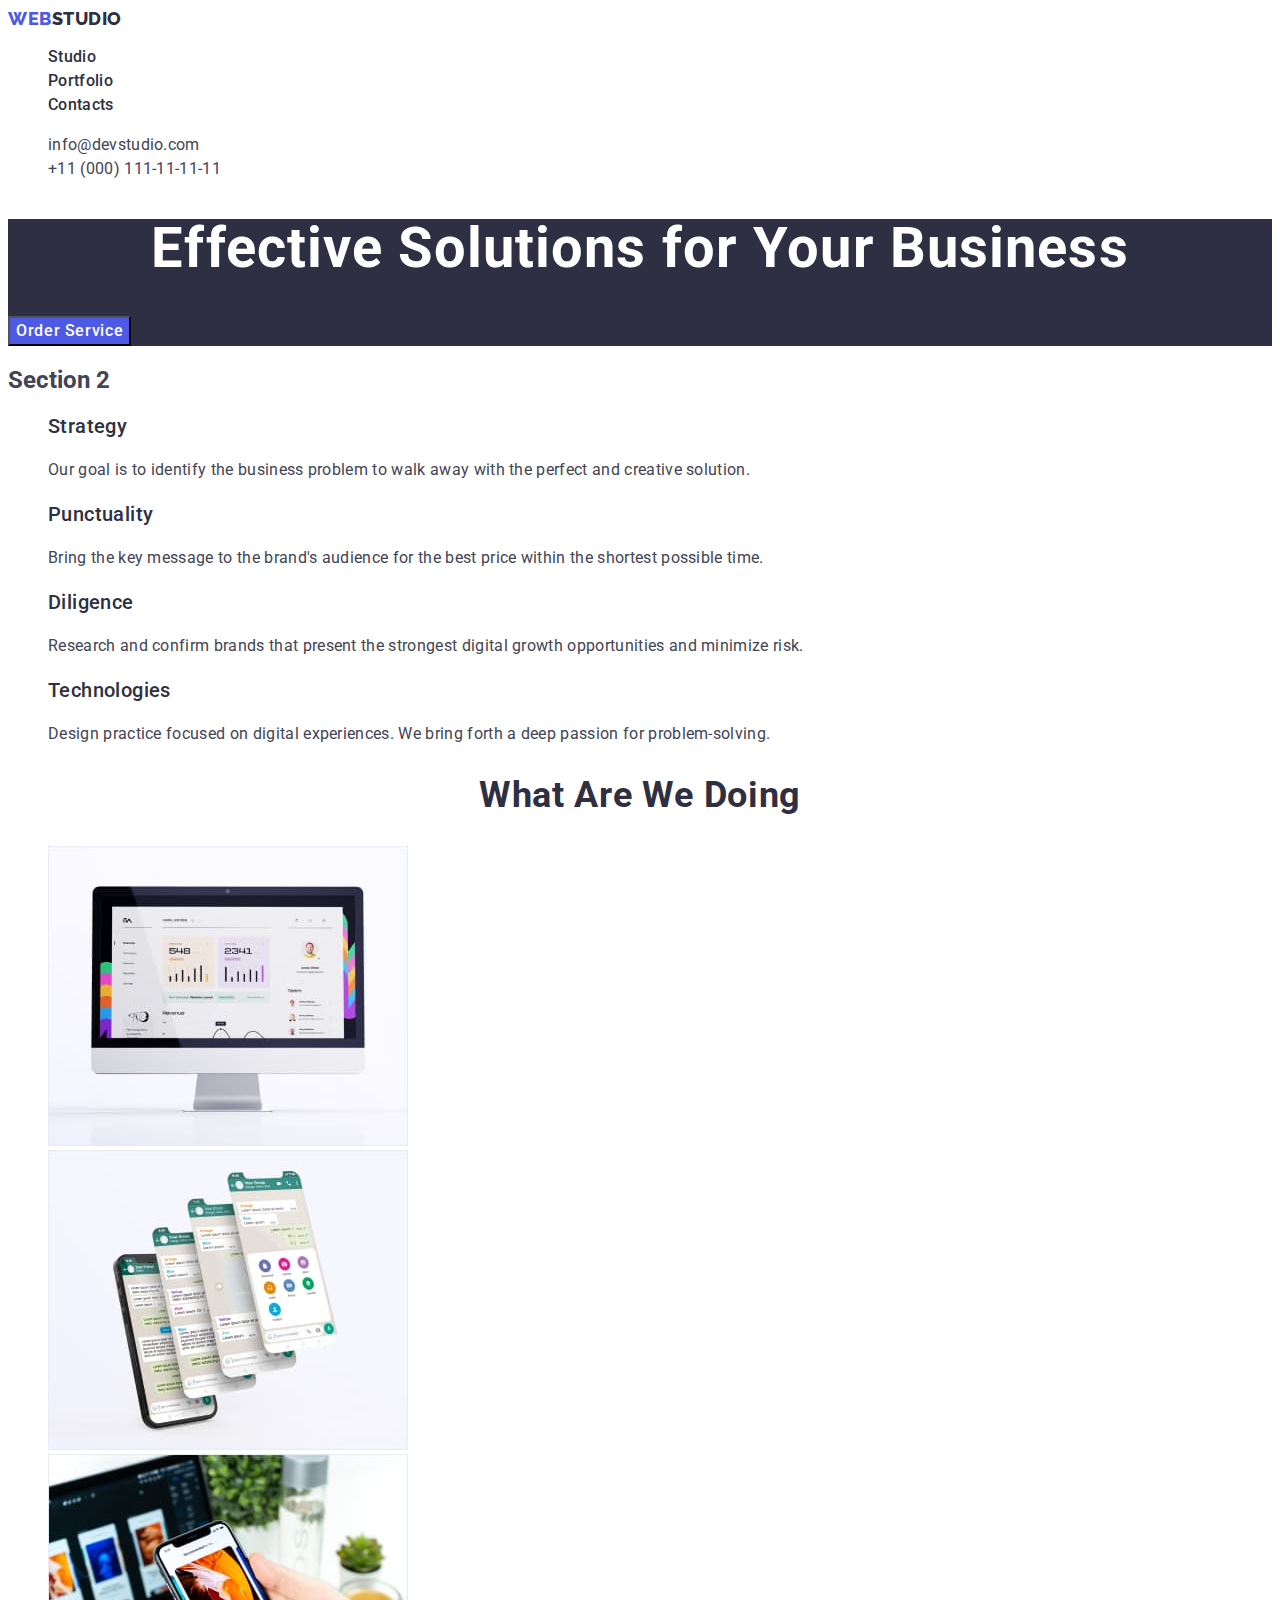
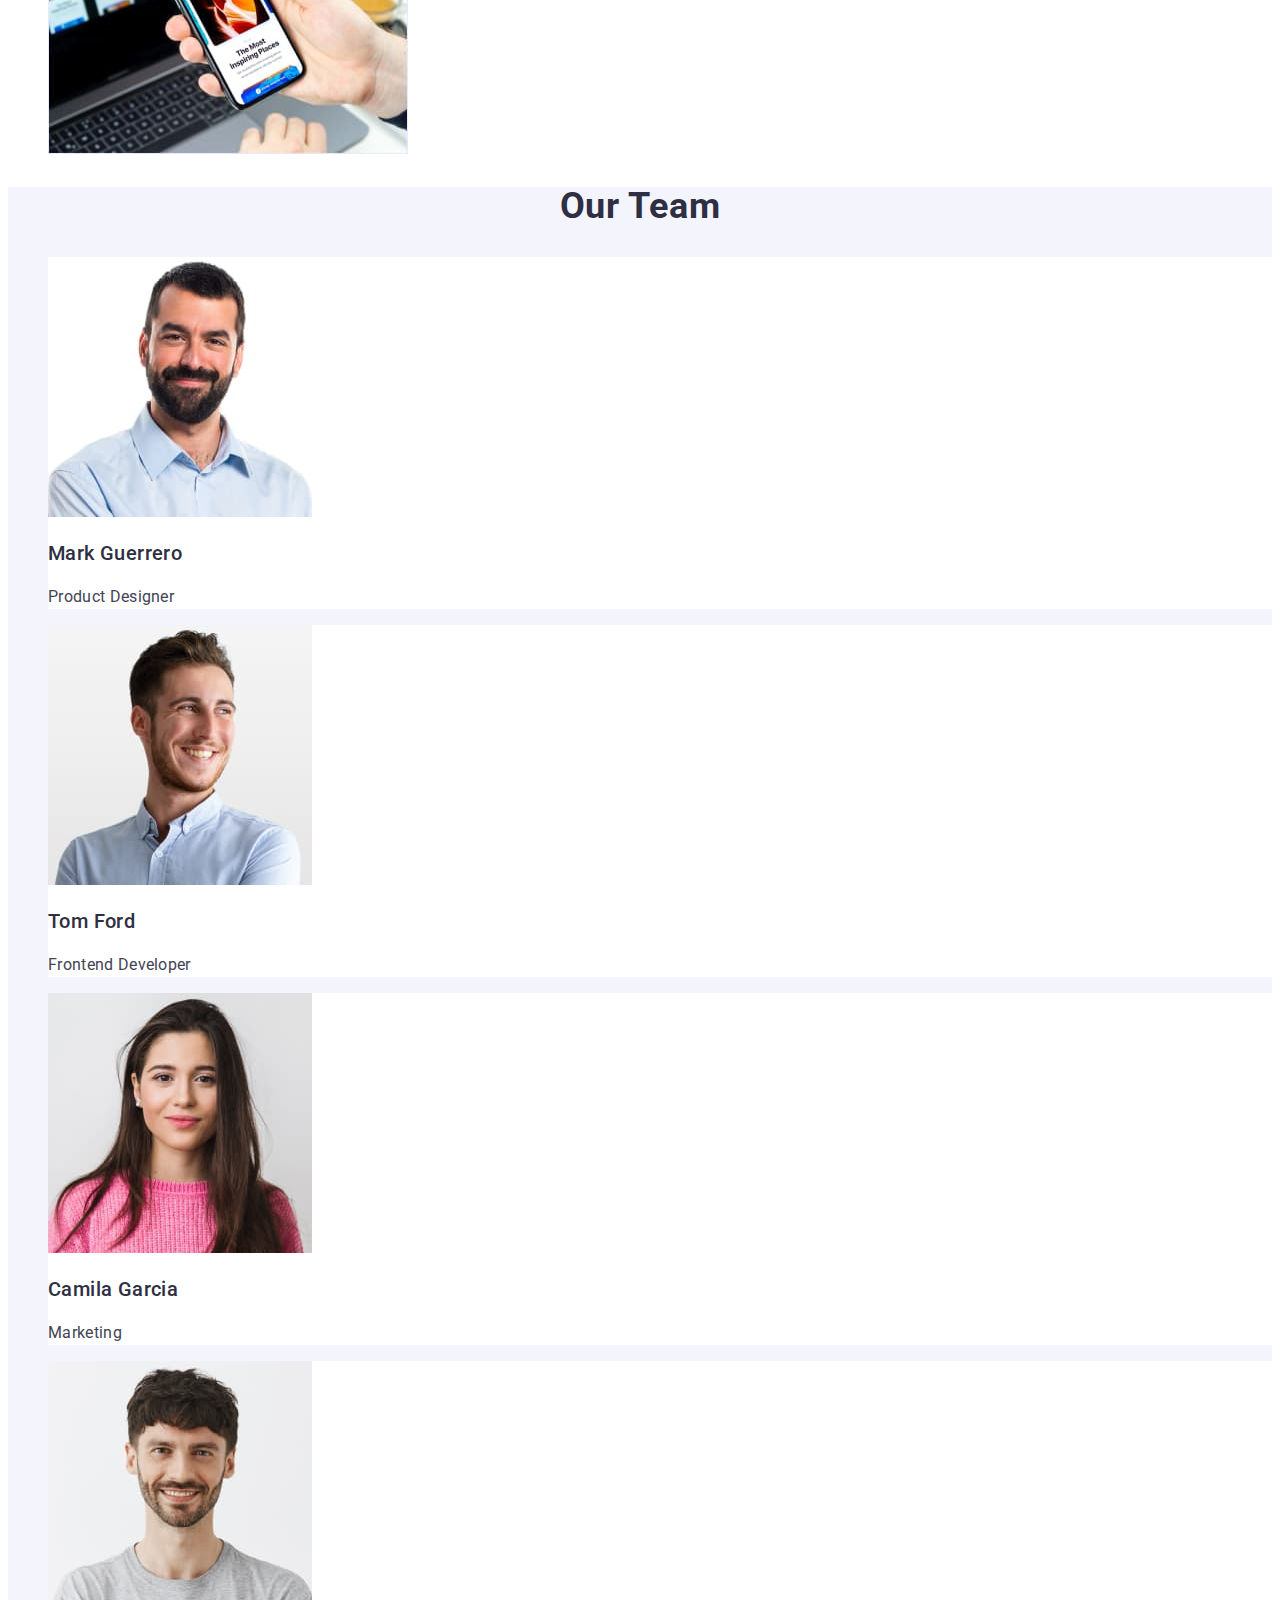
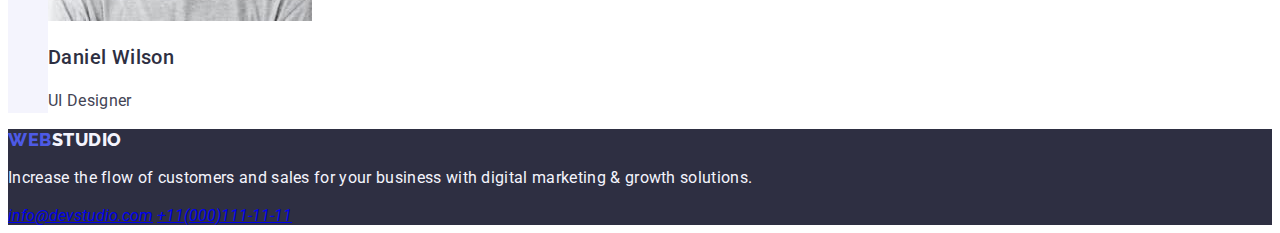
<file: index.html>
<!DOCTYPE html>
<html lang="en">
<head>
    <meta charset="UTF-8">
    <meta name="viewport" content="width=device-width, initial-scale=1.0">
    <link rel="preconnect" href="https://fonts.googleapis.com">
    <link rel="preconnect" href="https://fonts.gstatic.com" crossorigin>
    <link href="https://fonts.googleapis.com/css2?family=Raleway&family=Roboto&display=swap" rel="stylesheet">
    <link rel="stylesheet" href="CSS/styles.css">
    <title>WebStudio</title>
</head>
<body>
    <header>
        <nav>
        <a href="./index.html" class="logo link">Web<span class="secondpart">Studio</span></a>
            <ul class="list">
                <li>
                    <a href="./index.html" class="indexl link">Studio</a>
                </li>
                <li>
                    <a href="./portfolio.html" class="indexl link">Portfolio</a>
                </li>
                <li>
                    <a href="" class="indexl link">Contacts</a>
                </li>
            </ul>
        </nav>
        <address class="addr">
    <ul class="list">
        <li><a href="mailto:info@devstudio.com" class="mail link">info@devstudio.com</a></li>
        <li><a href="tel:+110001111111" class="mail link"> +11 (000) 111-11-11-11</a></li>
    </ul>
    </address>
    </header>
    <main>
        <section class="unos">
            <h1 class="unost">
                Effective Solutions for Your Business
            </h1>
            <button type="button" class="unosb">Order Service</button>
        </section>
        <section>
            <h2>Section 2</h2>
        <ul class="list">
            <li>
                <h3 class="dos">
                    Strategy
                </h3>   
                    <p class="dosp">
                        Our goal is to identify the business problem to walk away with the perfect and creative solution.
                    </p> 
            </li>
            <li>
                <h3 class="dos"> 
                    Punctuality
                </h3>
                     <p class="dosp">
                         Bring the key message to the brand's audience for the best price within the shortest possible time.
                    </p>
            </li>
            <li>
                <h3 class="dos">
                    Diligence
                </h3>
                    <p class="dosp"> 
                        Research and confirm brands that present the strongest digital growth opportunities and minimize risk.
                    </p>
            </li>
            <li>
                <h3 class="dos">
                    Technologies
                </h3>
                    <p class="dosp">
                        Design practice focused on digital experiences. We bring forth a deep passion for problem-solving.
                    </p>
        </li>
    </ul>
    </section>
    <section>
        <h2 class="tres">
            What are we doing
        </h2>
        <ul class="list">
            <li><img src="./images/squoosh1.jpg" alt="Mac" width="360"></li>
            <li><img src="./images/sq6.jpg" alt="iphones" width="360"></li>
            <li><img src="./images/sq5.jpg" alt="iphone" width="360"></li>
        </ul>
    </section>
    <section class="quattro">
            <h2 class="tres">
                Our Team
            </h2>
            <ul class="list">
                <li class="quattroi">
                    <img src="./images/sq4.jpg" alt="chad" width="264">
                    <h3 class="quattroo">
                        Mark Guerrero
                    </h3>
                    <p class="dosp">
                        Product Designer
                    </p>
                </li>
                <li class="quattroi">
                    <img src="./images/sq3.jpg" alt="simp" width="264">
                    <h3 class="quattroo">
                        Tom Ford
                    </h3>
                    <p class="dosp">
                        Frontend Developer
                    </p>
                </li>
                <li class="quattroi">
                    <img src="./images/sq2.jpg" alt="stacy" width="264">
                    <h3 class="quattroo">
                        Camila Garcia
                    </h3>
                    <p class="dosp">
                        Marketing
                    </p>
                </li>
                <li class="quattroi">
                    <img src="./images/sq1.jpg" alt="chud" width="264">
                <h3 class="quattroo">
                    Daniel Wilson
                </h3>
                <p class="dosp">
                    UI Designer
                </p>
                </li>
            </ul>
        </section>
    </main>
    <footer class="feet">
        <a href="./index.html" class="logo link">Web<span class="whitecolor">Studio</span></a>
        <p class="feetflow">
            Increase the flow of customers and sales for your business with digital marketing & growth solutions.
        </p>
        <address>
            <a href="#">info@devstudio.com</a>
            <a href="tel:+110001111111">+11(000)111-11-11</a>
        </address>
    </footer>
</body>
</html>
</file>
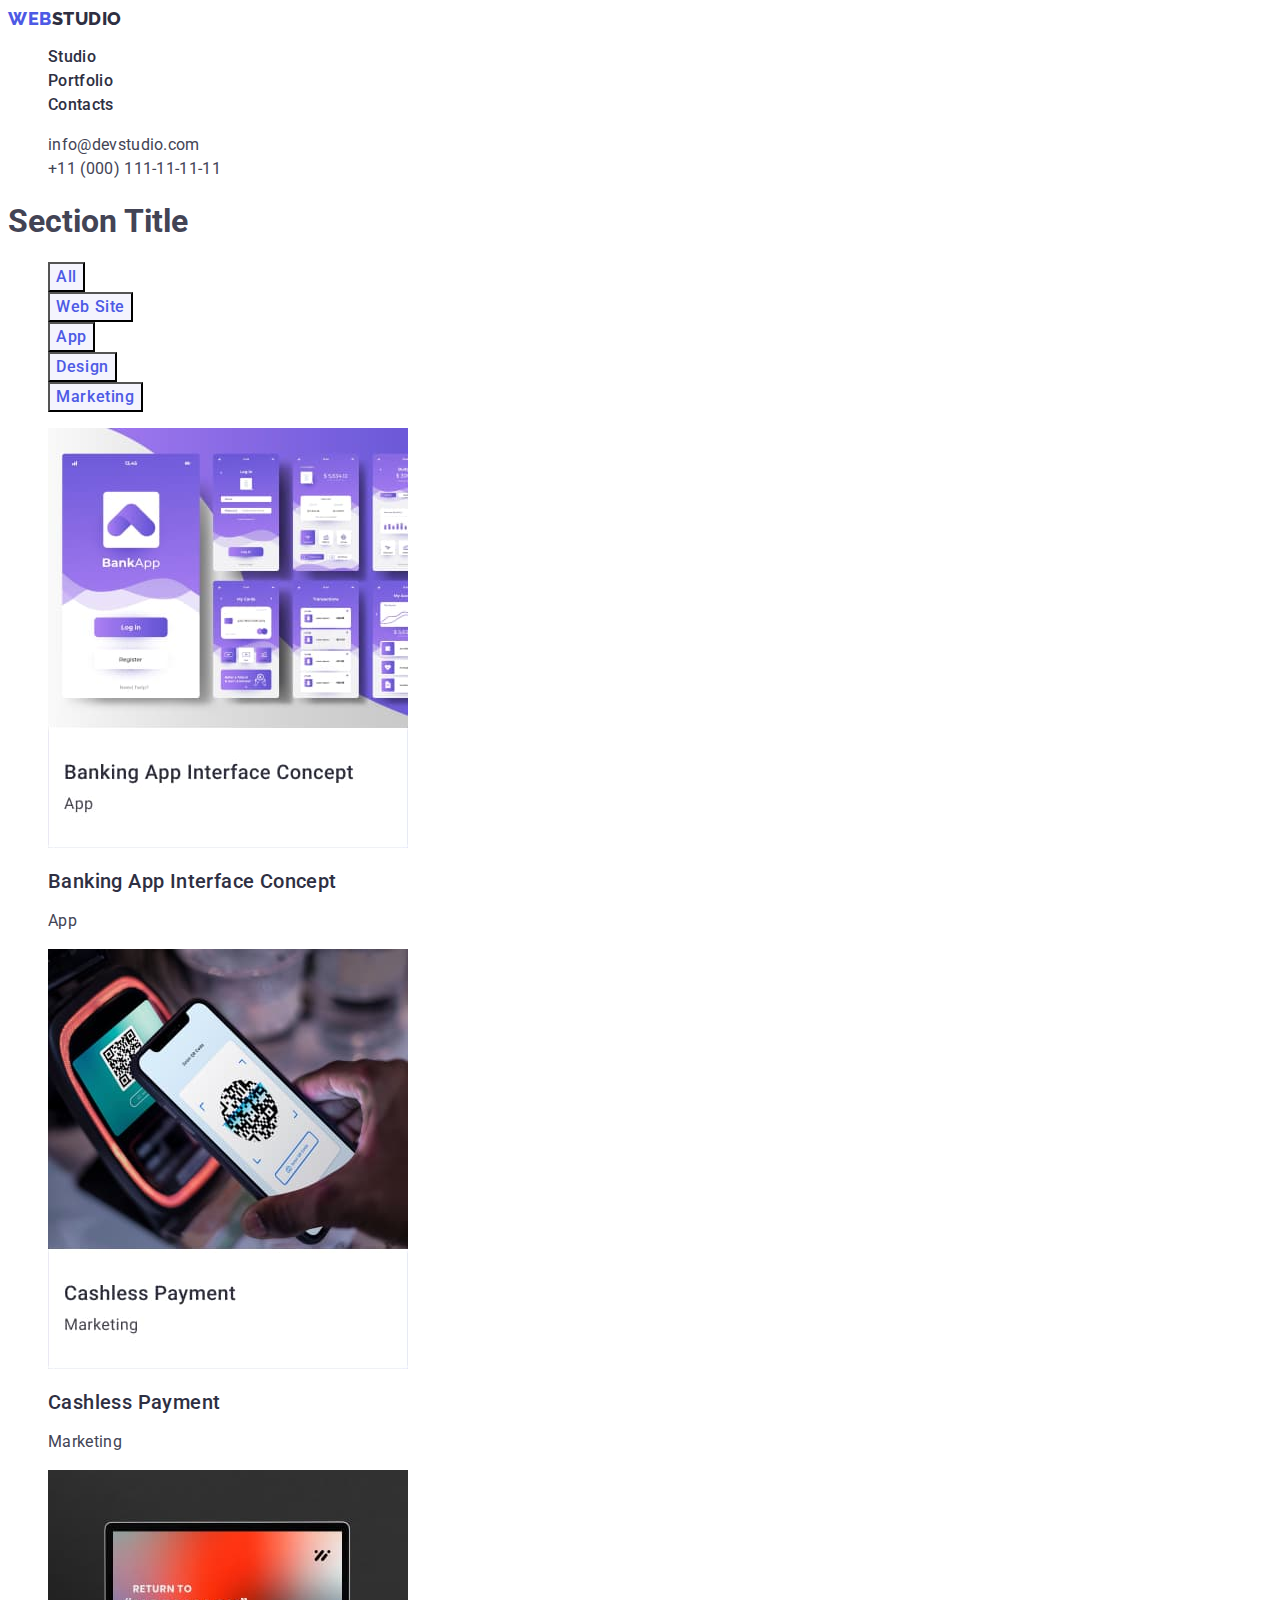
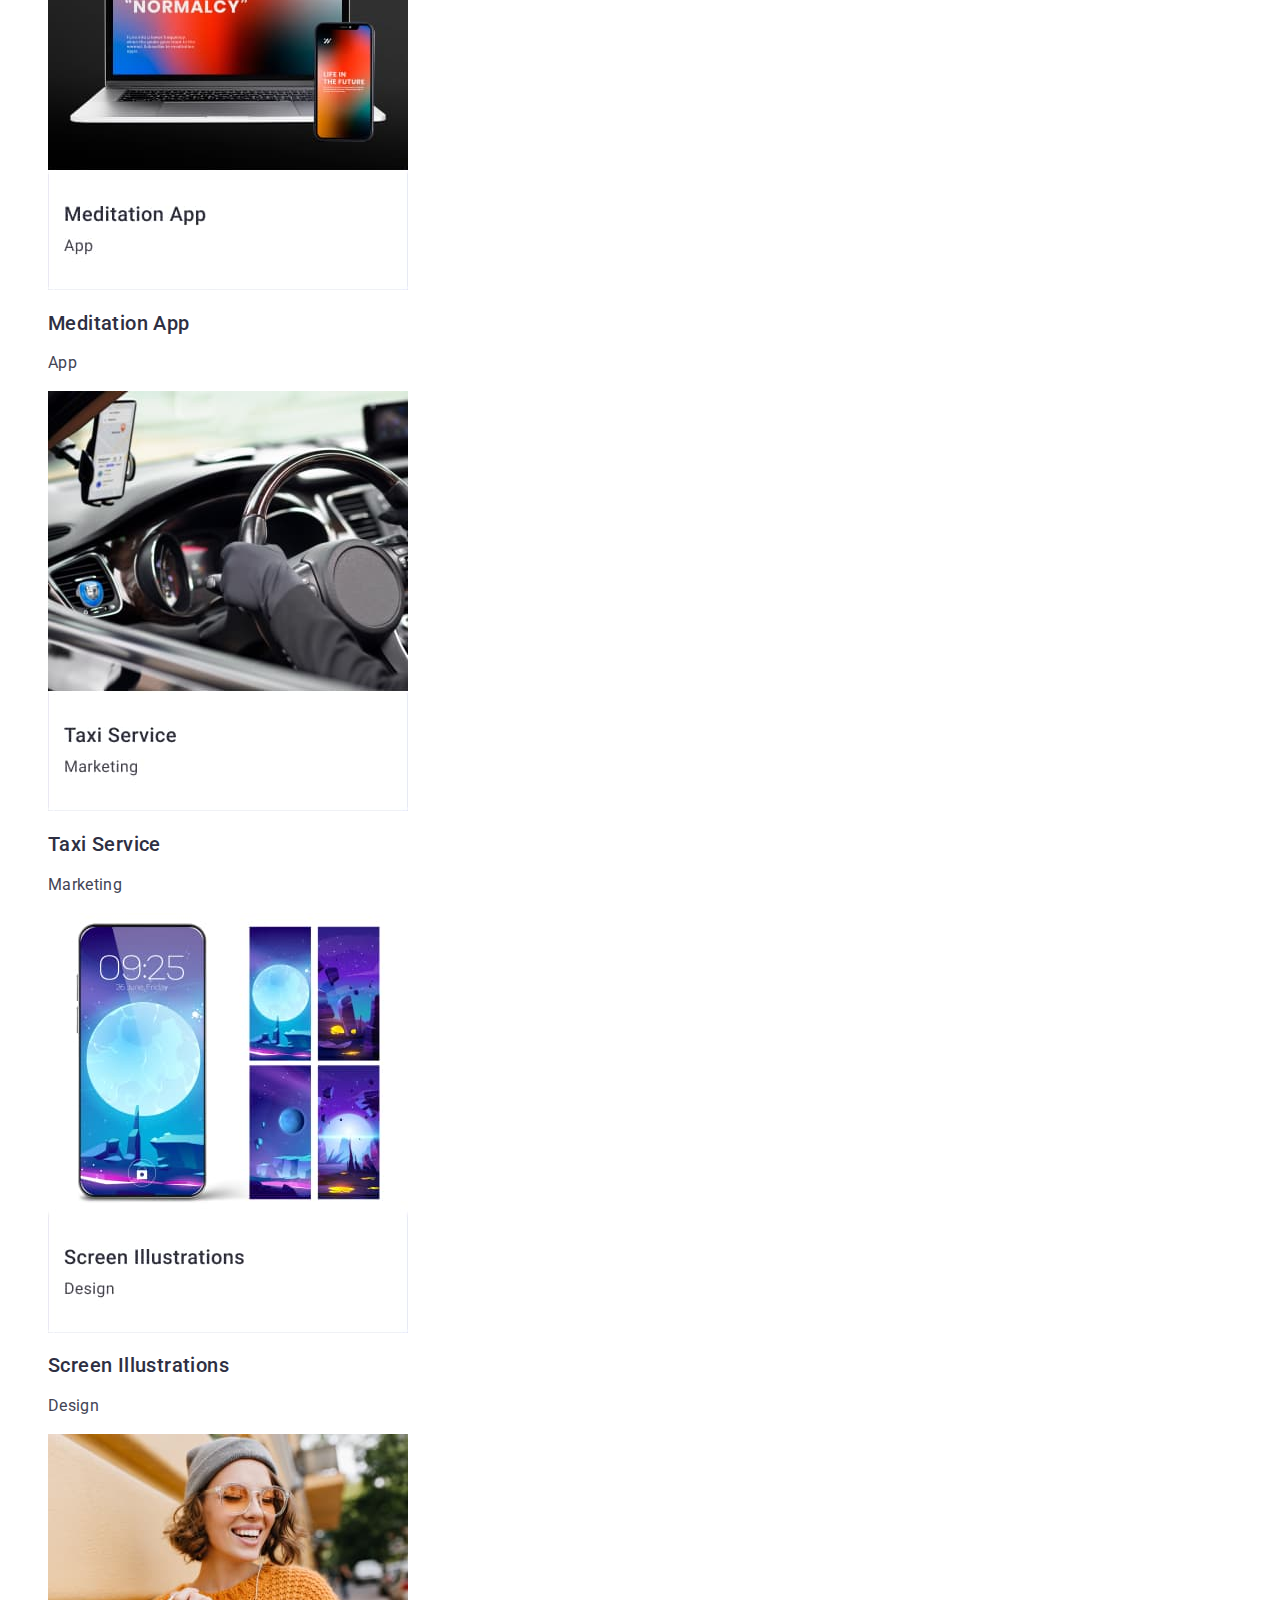
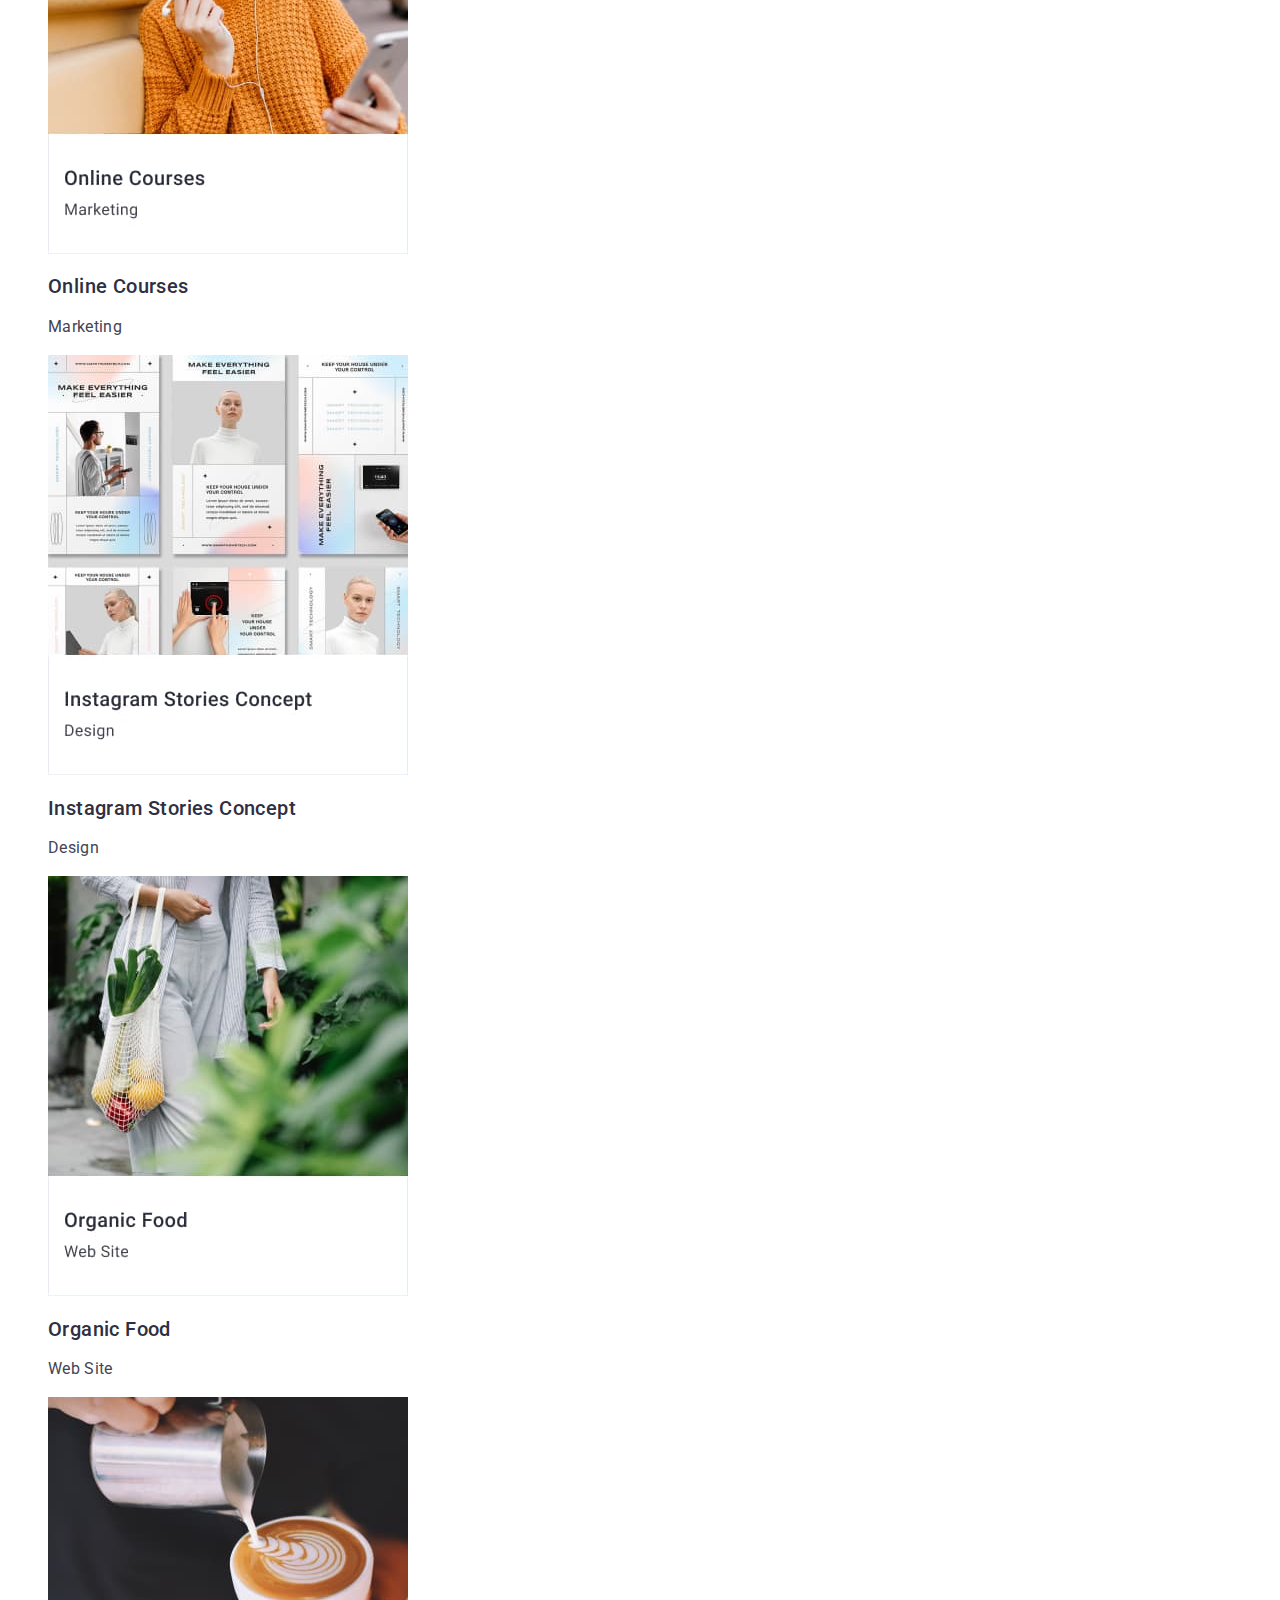
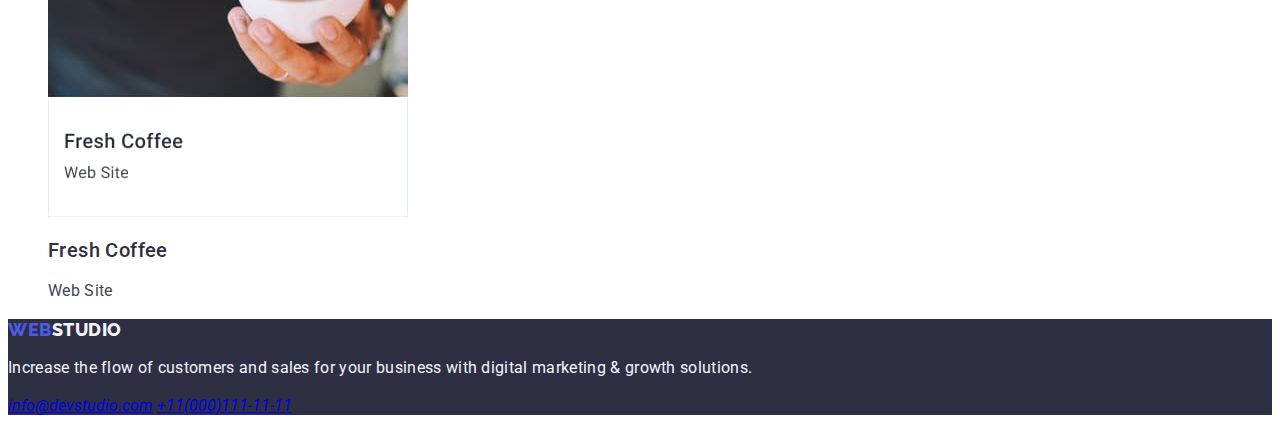
<file: portfolio.html>
<!DOCTYPE html>
<html lang="en">
<head>
    <meta charset="UTF-8">
    <meta name="viewport" content="width=device-width, initial-scale=1.0">
    <link rel="preconnect" href="https://fonts.googleapis.com">
    <link rel="preconnect" href="https://fonts.gstatic.com" crossorigin>
    <link href="https://fonts.googleapis.com/css2?family=Raleway&family=Roboto&display=swap" rel="stylesheet">
    <link rel="stylesheet" href="CSS/styles.css">
    <title>Portfolio</title>
</head>
<body>
    <header>
        <nav>
            <a href="./index.html" class="logo link">Web<span class="secondpart">Studio</span></a>
            <ul class="list">
                <li><a href="./index.html" class="stu link">Studio</a></li>
                <li><a href="./portfolio.html" class="stu link">Portfolio</a></li>
                <li><a href="" class="stu link">Contacts</a></li>
            </ul>
        </nav>
        <address class="addr">
    <ul class="list">
        <li><a href="mailto:info@devstudio.com" class="mma link">info@devstudio.com</a></li>
        <li><a href="tel:+110001111111" class="mma link"> +11 (000) 111-11-11-11</a></li>
    </ul>
        </address>
        </header>
    <main>
        <section>
            <h1>Section Title</h1>
            <ul class="list">
                <li>
                    <button type="button" class="butone">All</button>
                </li>
                <li>
                    <button type="button" class="butone">Web Site</button>
                </li>
                <li>
                    <button type="button" class="butone">App</button>
                </li>
                <li>
                    <button type="button" class="butone">Design</button>
                </li>
                <li>
                    <button type="button" class="butone">Marketing</button>
                </li>
            </ul>
            <ul class="list">
                <li>
                    <a href="" class="link">
                    <img src="./images/r1p1.jpg" alt="apps" width="360">
                    <h2 class="banktitle">
                        Banking App Interface Concept
                    </h2>
                    <p class="paraclass">
                        App
                    </p>
                </a>
                </li>
                <li>
                    <a href="" class="link">
                    <img src="./images/r1p2.jpg" alt="techphones" width="360">
                    <h2 class="banktitle">
                        Cashless Payment
                    </h2>
                    <p class="paraclass">
                        Marketing
                    </p>
                </a>
                </li>
                <li>
                    <a href="" class="link">
                    <img src="./images/r1p3.jpg" alt="laptop" width="360">
                    <h2 class="banktitle">
                        Meditation App
                    </h2>
                    <p class="paraclass">
                        App
                    </p>
                </a>
                </li>
                <li>
                    <a href="" class="link">
                    <img src="./images/r2p1.jpg" alt="car" width="360">
                    <h2 class="banktitle">
                        Taxi Service
                    </h2>
                    <p class="paraclass">
                        Marketing
                    </p>
                </a>
                </li>
                <li>
                    <a href="" class="link">
                    <img src="./images/r2p2.jpg" alt="phoneapps" width="360">
                    <h2 class="banktitle">
                        Screen Illustrations
                    </h2>
                    <p class="paraclass">
                        Design
                    </p>
                </a>
                </li>
                <li>
                    <a href="" class="link">
                    <img src="./images/r2p3.jpg" alt="laughinglady" width="360">
                    <h2 class="banktitle">
                        Online Courses
                    </h2>
                    <p class="paraclass">
                        Marketing
                    </p>
                </a>
                </li>
                <li>
                    <a href="" class="link">
                    <img src="./images/r3p1.jpg" alt="story" width="360">
                    <h2 class="banktitle">
                        Instagram Stories Concept
                    </h2>
                    <p class="paraclass">
                        Design
                    </p>
                </a>
                </li>
                <li>
                    <a href="" class="link">
                    <img src="./images/r3p2.jpg" alt="vegetables" width="360">
                    <h2 class="banktitle">
                        Organic Food
                    </h2>
                    <p class="paraclass">
                        Web Site
                    </p>
                </a>
                </li>
                <li>
                    <a href="" class="link">
                    <img src="./images/r3p3.jpg" alt="coffee" width="360">
                    <h2 class="banktitle">
                        Fresh Coffee
                    </h2>
                    <p class="paraclass">
                        Web Site
                    </p>
                </a>
                </li>
            </ul>
        </section>
    </main>
    <footer class="morefeet">
        <a href="./index.html" class="logo link">Web<span class="whitecolor">Studio</span></a>
        <p class="feetflow">
            Increase the flow of customers and sales for your business with digital marketing & growth solutions.
        </p>
        <address>
            <a href="#">info@devstudio.com</a>
            <a href="tel:+11(000)111-11-11">+11(000)111-11-11</a>
        </address>
    </footer>
</body>
</html>
</file>
<file: CSS/styles.css>
:root {
    --mybackgroundcolor-background-color: #ffffff;
    --bluecolor-color: #4d5ae5; 
    --gray-color: #2e2f42;
    --darkblue-color: #404bbf;
    --lightgray-color: #434455;
    --white-color: #f4f4fd;
    --new-color: #434455;
}
body {
    background-color: var(--mybackgroundcolor-background-color);
    font-family: "Roboto", sans-serif;
    color: var(--new-color);
}

.logo {
    font-family: "Raleway", sans-serif;
    font-weight: 800;
    font-size: 18px;
    line-height: 1.17;
    letter-spacing: 0.03em;
    text-transform: uppercase;
    color: var(--bluecolor-color);

}
.link {
    text-decoration: none;
}

.secondpart {
    color: var(--gray-color);
}

.list {
    list-style: none;
}

.indexl {
    font-weight: 500;
    font-size: 16px;
    line-height: 1.5;
    letter-spacing: 0.02em;
    color: var(--gray-color);
}

.link {
    text-decoration: none;
}

.indexl:hover, .indexl:focus{
    color: var(--darkblue-color);
}


.mail {
    font-size: 16px;
    line-height: 1.5;
    letter-spacing: 0.02em;
    color: var(--lightgray-color);
}

.mail:hover, .mail:focus {
    color: var(--darkblue-color);
}



.unos {
    background-color: var(--gray-color);
}

.unost {
    font-size: 56px;
    line-height: 1.07;
    text-align: center;
    letter-spacing: 0.02em;
    color: var(--mybackgroundcolor-background-color);
}

.unosb {
    background-color: var(--bluecolor-color);
    font-family: "Roboto", sans-serif;
    font-weight: 500;
    font-size: 16px;
    line-height: 1.5;
    letter-spacing: 0.04em;
    color: var(--mybackgroundcolor-background-color);
    cursor: pointer;
}

.unosb:hover {
    background-color: var(--darkblue-color);
}

.unosb:focus {
    background-color: var(--darkblue-color);
}

.dos {
    font-weight: 500;
    font-size: 20px;
    line-height: 1.2;
    letter-spacing: 0.02em;
    color: var(--gray-color);
}

.dosp {
    font-size: 16px;
    line-height: 1.5;
    letter-spacing: 0.02em;
    color: var(--lightgray-color);
}


.tres {
    font-size: 36px;
    line-height: 1.11;
    text-align: center;
    letter-spacing: 0.02em;
    text-transform: capitalize;
    color: var(--gray-color);
}

.quattro {
    background-color: var(--white-color);
}
.quattroi {
    background-color: var(--mybackgroundcolor-background-color);
}
.quattroo {
    font-weight: 500;
    font-size: 20px;
    line-height: 1.2;
    letter-spacing: 0.02em;
    color: var(--gray-color);
}

.feet {
    background-color: var(--gray-color);
}

.whitecolor {
    color: var(--white-color);
}

.feetflow {

line-height: 1.5;
color: var(--white-color);
letter-spacing: 0.02em;

}


body {
    font-family: "Roboto", sans-serif;
    color: var(--lightgray-color);

}

.logo {
    font-family: 'Raleway', sans-serif;
    font-weight: 800;
    font-size: 18px;
    line-height: 1.17;
    letter-spacing: 0.03em;
    text-transform: uppercase;
    color: var(--bluecolor-color);
}
.link {

    text-decoration: none;
}

.secondpart {
    color: var(--gray-color);
}

.stu {
    font-weight: 500;
    font-size: 16px;
    line-height: 1.5;
    letter-spacing: 0.02em;
    color: var(--gray-color);
}

.link {
    text-decoration: none;
}

.stu:hover, .stu:focus {
    color: var(--darkblue-color);
}
 .addr {
    font-style: normal;
 }

 .list {
    list-style: none;
 }
 .mma {
    font-size: 16px;
    line-height: 1.5;
    letter-spacing: 0.02em;
    color: var(--lightgray-color);
 }
 
 .link {
    text-decoration: none;
 }

 .mma:hover, .mma:focus {
    color:var(--darkblue-color);
 }

 .butone {
    font-family: "Roboto", sans-serif;
    font-weight: 500;
    font-size: 16px;
    line-height: 1.5;
    letter-spacing: 0.04em;
    color: var(--bluecolor-color);
    background-color: var(--white-color);
 }

 .butone:hover, .butone:focus {
    color: var(--mybackgroundcolor-background-color);
    background-color: var(--darkblue-color);
    cursor: pointer;  
 }

 .banktitle {
    font-weight: 500;
    font-size: 20px;
    line-height: 1.2;
    letter-spacing: 0.02em;
    color: var(--gray-color);
 }

 .paraclass {
    font-size: 16px;
    line-height: 1.5;
    letter-spacing: 0.02em;
    color: var(--lightgray-color);
 }

 .morefeet {
    background-color: var(--gray-color);
 }

 .logo {
    font-family: "Raleway", sans-serif;
    font-weight: 800;
    font-size: 18px;
    line-height: 1.17;
    letter-spacing: 0.03em;
    text-transform: uppercase;
    color: var(--bluecolor-color);
 }
</file>
